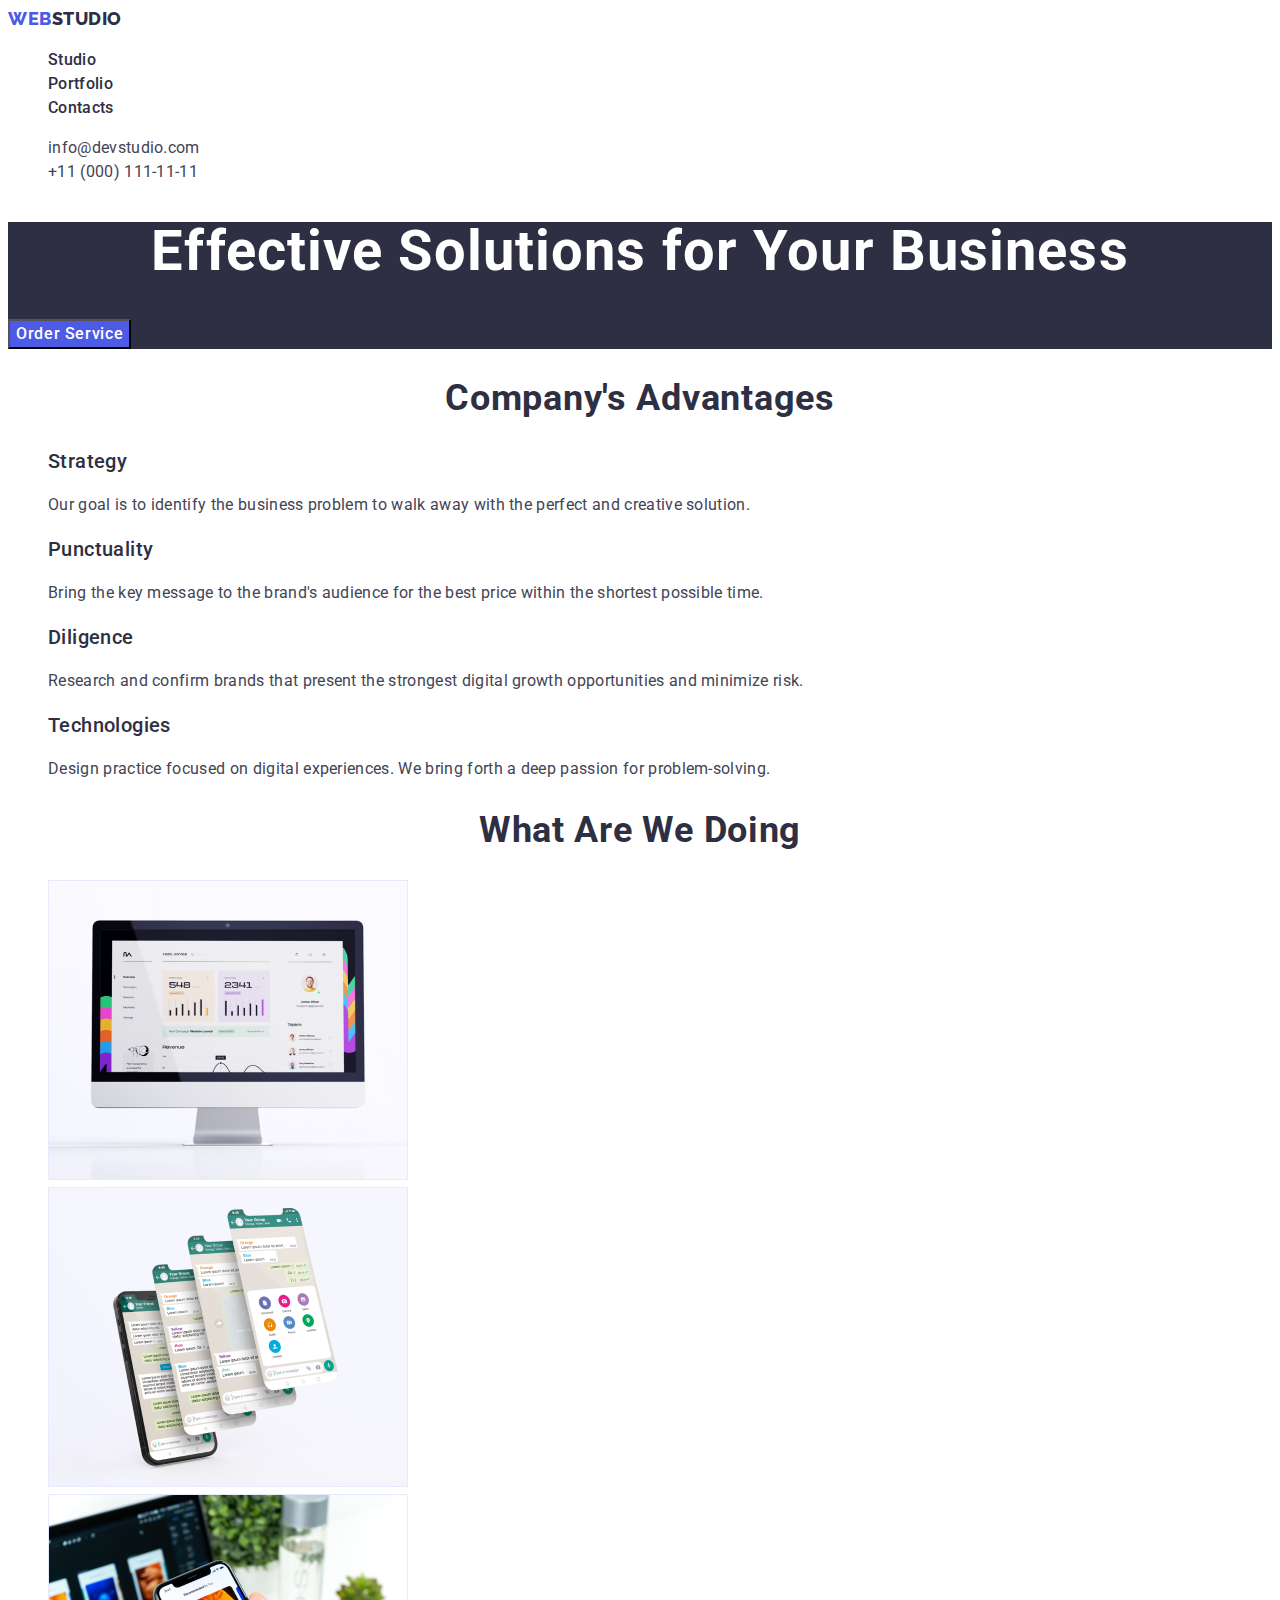
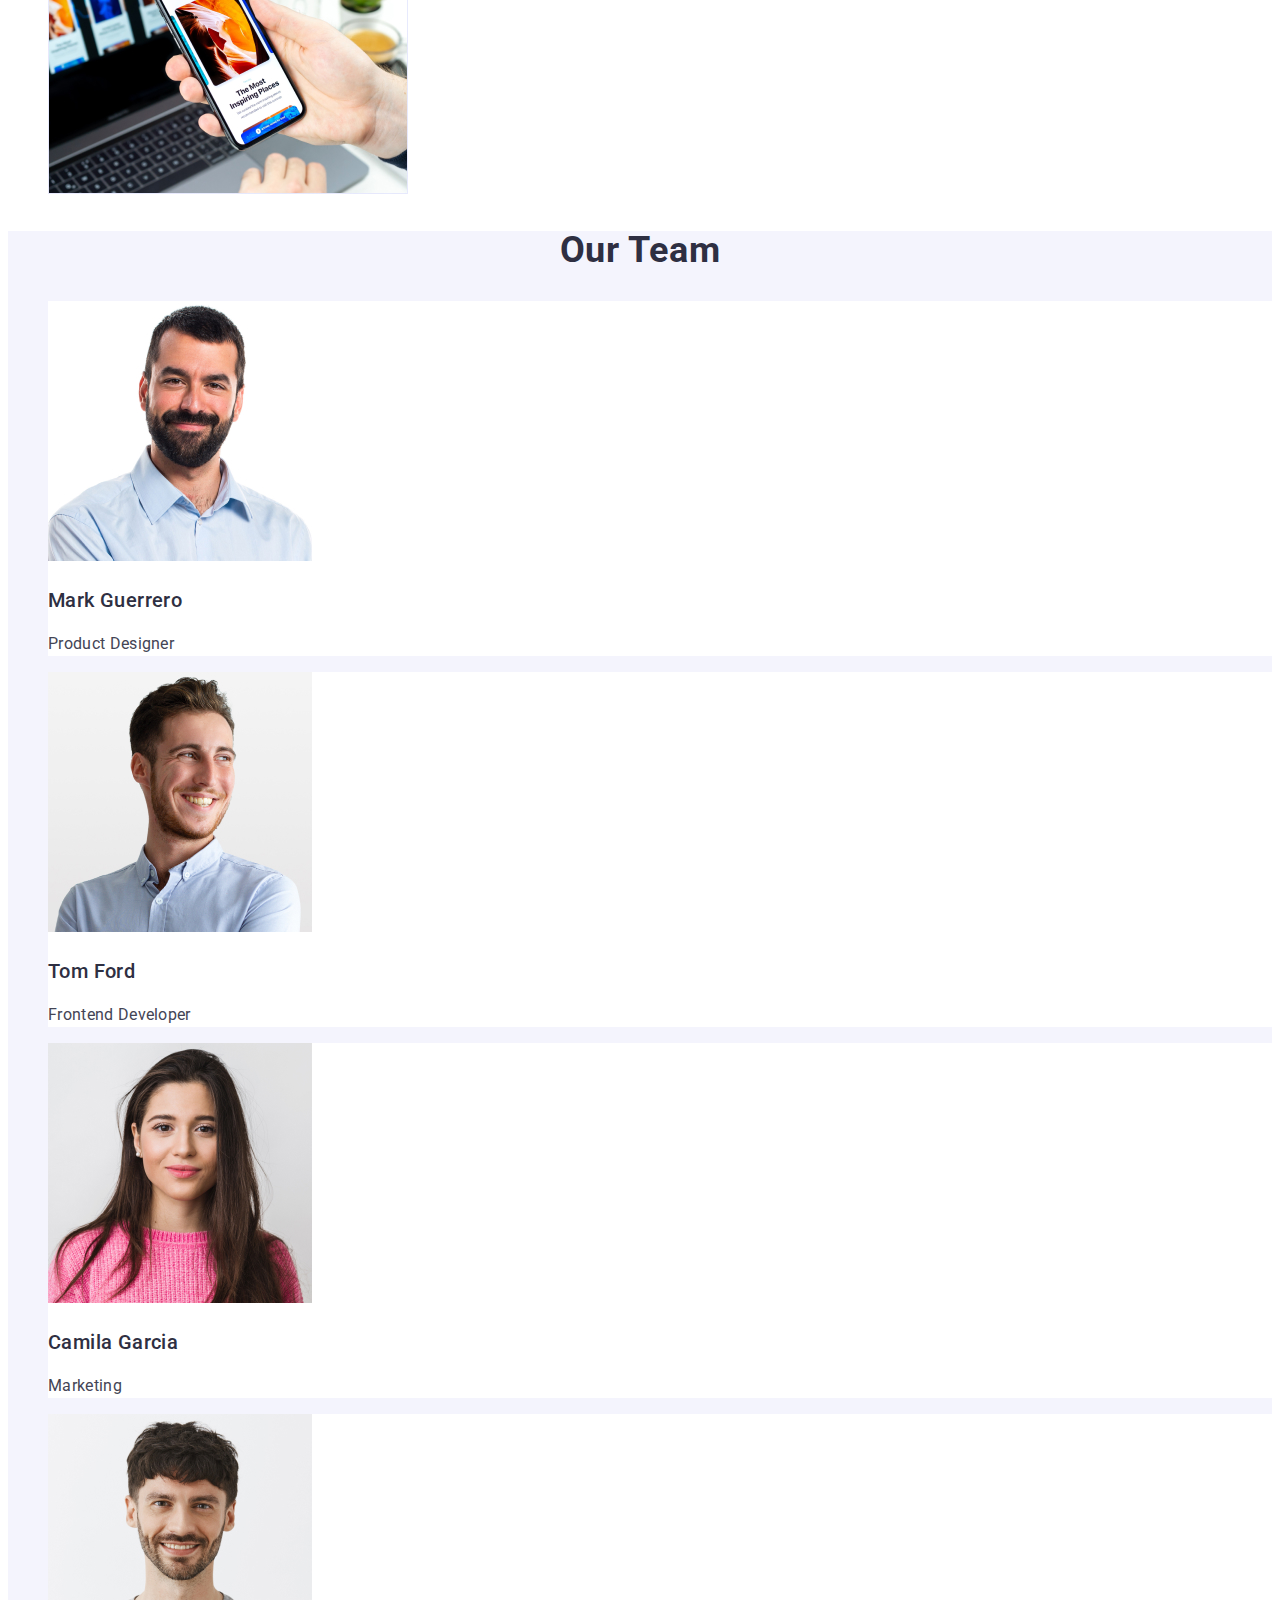
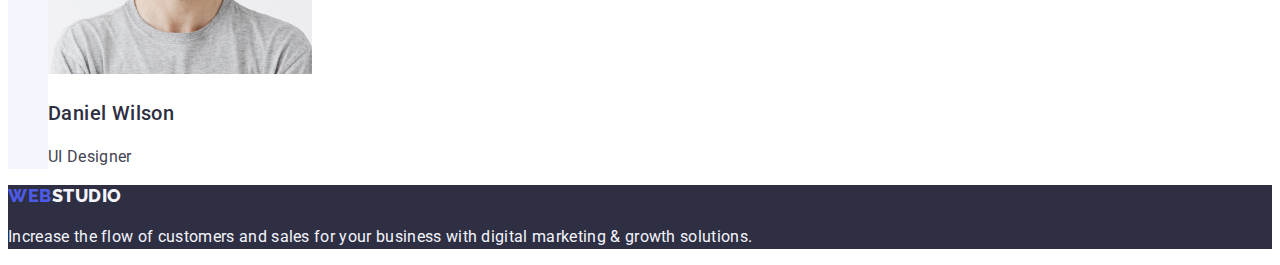
<file: index.html>
<!DOCTYPE html>
<html lang="en">
<head>
    <meta charset="UTF-8">
    <meta http-equiv="X-UA-Compatible" content="IE=edge">
    <meta name="viewport" content="width=device-width, initial-scale=1.0">
    <link rel="preconnect" href="https://fonts.googleapis.com">
    <link rel="preconnect" href="https://fonts.gstatic.com" crossorigin>
    <link href="https://fonts.googleapis.com/css2?family=Raleway:wght@800&family=Roboto:wght@500;700&display=swap" rel="stylesheet">
    <link rel="stylesheet" href="./css/style.css">
    <title>WebStudio</title>
</head>
<body>
    <header> 
        <nav>
            <a href="./index.html" class="first-logo-word link">Web<span class="second-logo-word link">Studio</span></a>
            <ul class="list">
                <li><a href="./index.html" class="link list-menu">Studio</a></li>
                <li><a href="./portfolio.html" class="link list-menu">Portfolio</a></li>
                <li><a href="" class="link list-menu">Contacts</a></li>
            </ul>
        </nav>
        <address class="header-adress">
            <ul class="list">
                <li><a href="mailto:info@devstudio.com" class="list-adress link">info@devstudio.com</a></li>
                <li><a href="tel:+110001111111" class="list-adress link">+11 (000) 111-11-11</a></li>
            </ul>
        </address>                                                      
    </header>
    <main>
        <section class="button-section">
            <h1 class="solution">Effective Solutions
                for Your Business</h1>
            <button type="button" class="order-button">Order Service</button>
        </section>
     <section>
        <h2 class="work">Company's advantages</h2>
        <ul class="list">
            <li>
                <h3 class="list-description">Strategy</h3>
                <p class="list-text">Our goal is to identify the business problem to walk away with the perfect and creative solution.</p>
            </li>
            <li>
                <h3 class="list-description">Punctuality</h3>
                <p class="list-text">Bring the key message to the brand's audience for the best price within the shortest possible time.</p>
            </li>
            <li>
                <h3 class="list-description">Diligence</h3>
                <p class="list-text">Research and confirm brands that present the strongest digital growth opportunities and minimize risk.</p>
            </li>
            <li>
                <h3 class="list-description">Technologies</h3>
                <p class="list-text">Design practice focused on digital experiences. We bring forth a deep passion for problem-solving.</p>
            </li>
        </ul>
     </section> 
     <section>
        <h2 class="work">What are we doing</h2>
        <ul class="list">
            <li><img src="./images/img_1.jpg" alt="Display" width="360"></li>
            <li><img src="./images/img_2.jpg" alt="Screen" width="360"></li>
            <li><img src="./images/img_3.jpg" alt="Laptop" width="360"></li>
        </ul>
     </section>
     <section class="people-list">
        <h2 class="work">Our Team</h2>
        <ul class="list">
            <li class="list-work"><img src="./images/team_1.jpg" alt="Team member 1" width="264"><h3 class="names-worker">Mark Guerrero</h3><p class="worker-description">Product Designer</p></li>
            <li class="list-work"><img src="./images/team_2.jpg" alt="Team member 2" width="264"><h3 class="names-worker">Tom Ford</h3><p class="worker-description">Frontend Developer</p></li>
            <li class="list-work"><img src="./images/team_3.jpg" alt="Team member 3" width="264"><h3 class="names-worker">Camila Garcia</h3><p class="worker-description">Marketing</p></li>
            <li class="list-work"><img src="./images/team_4.jpg" alt="Team member 4" width="264"><h3 class="names-worker">Daniel Wilson</h3><p class="worker-description">UI Designer</p></li>
        </ul>
     </section>
    </main>
    <footer class="footer-info">
        <a href="./index.html" class="first-logo-word link">Web<span class="second-logo-word-foot link">Studio</span></a> 
        <p class="footer-text">Increase the flow of customers and sales for your business with digital marketing & growth solutions.</p>
    </footer>
</body>
</html>
</file>
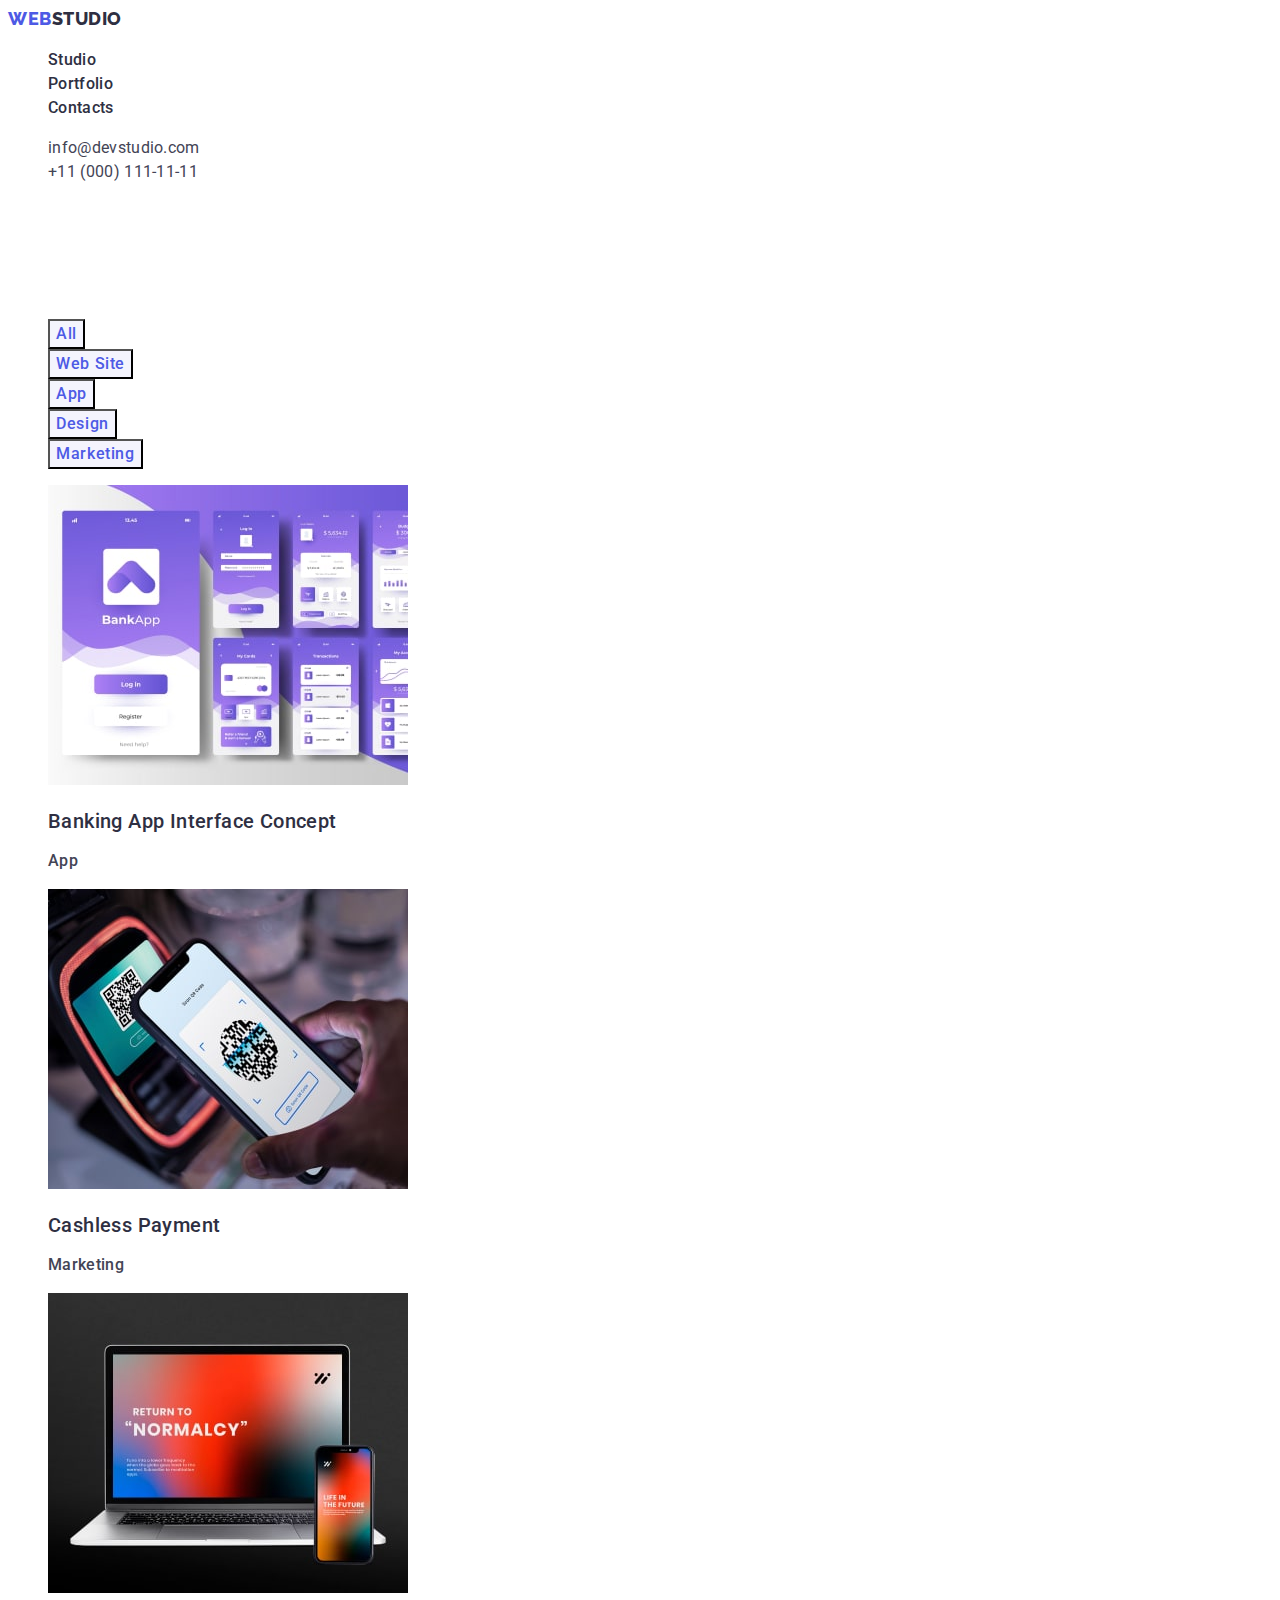
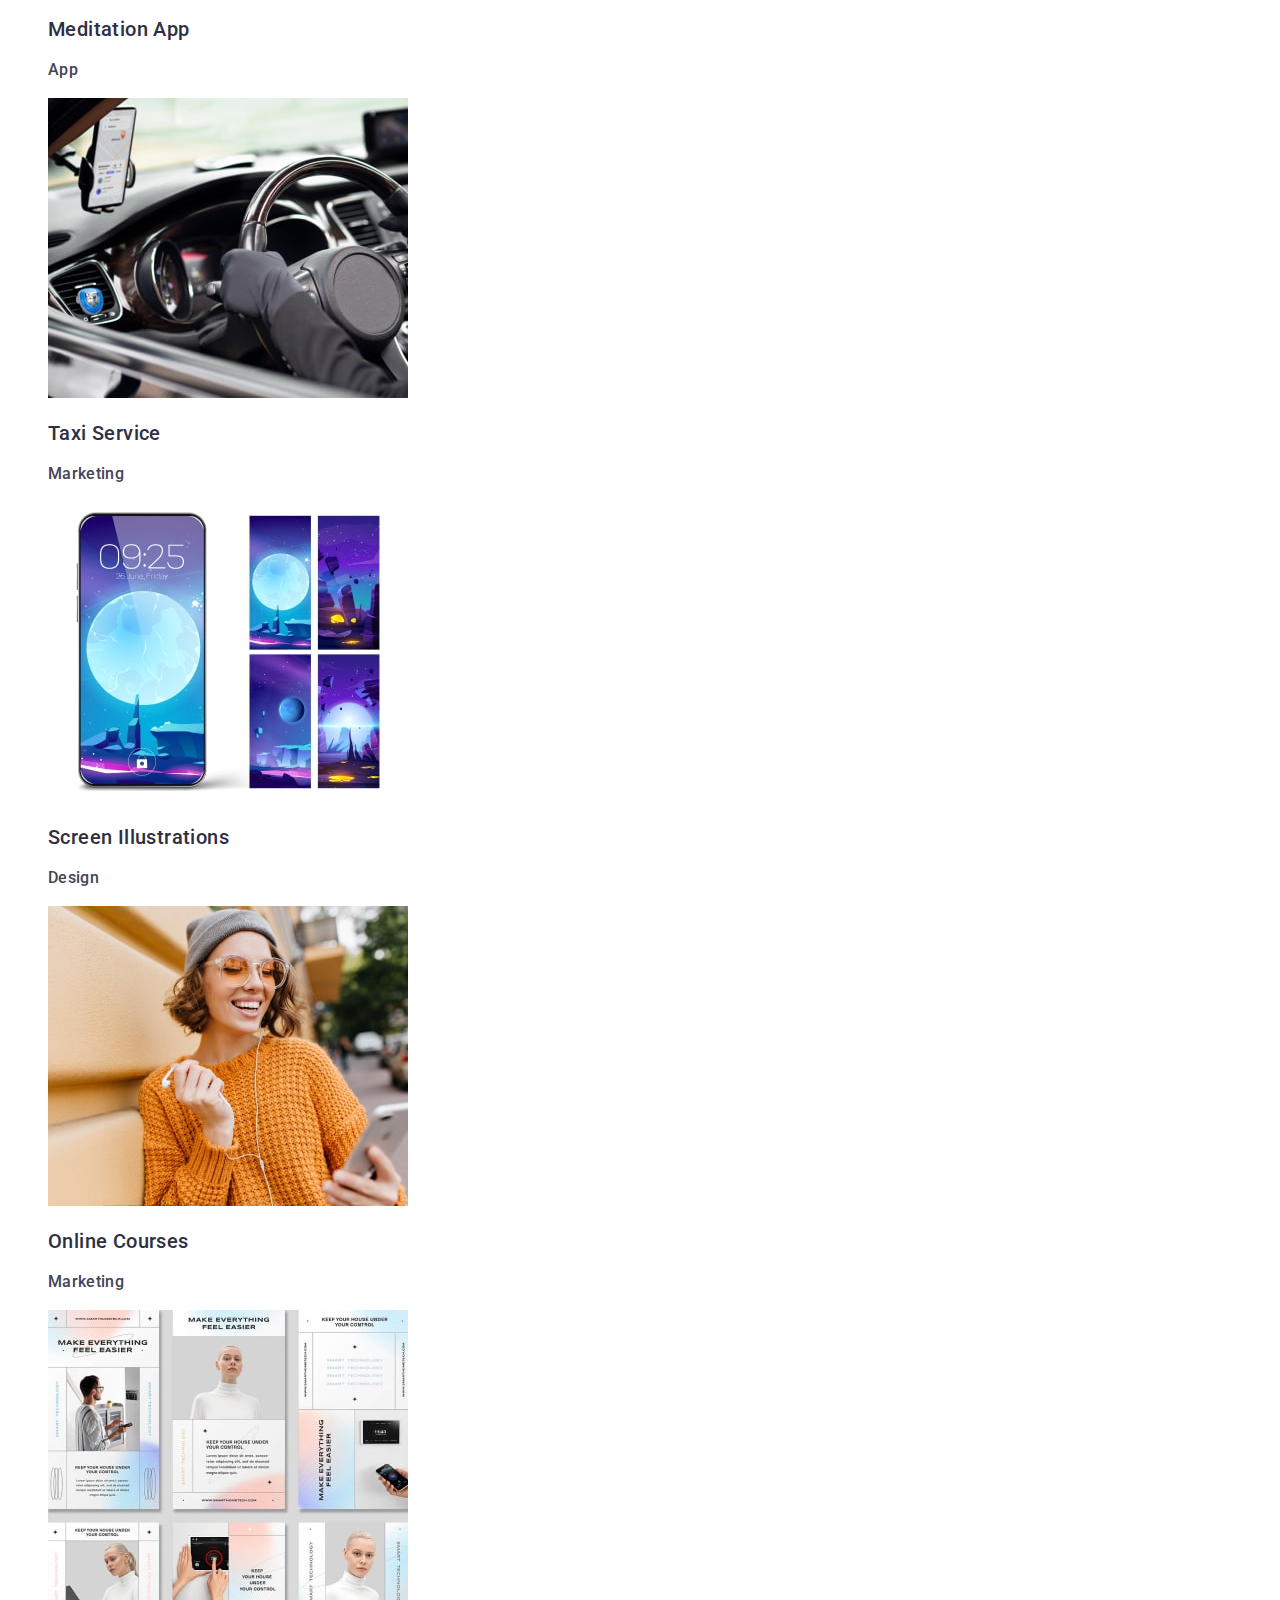
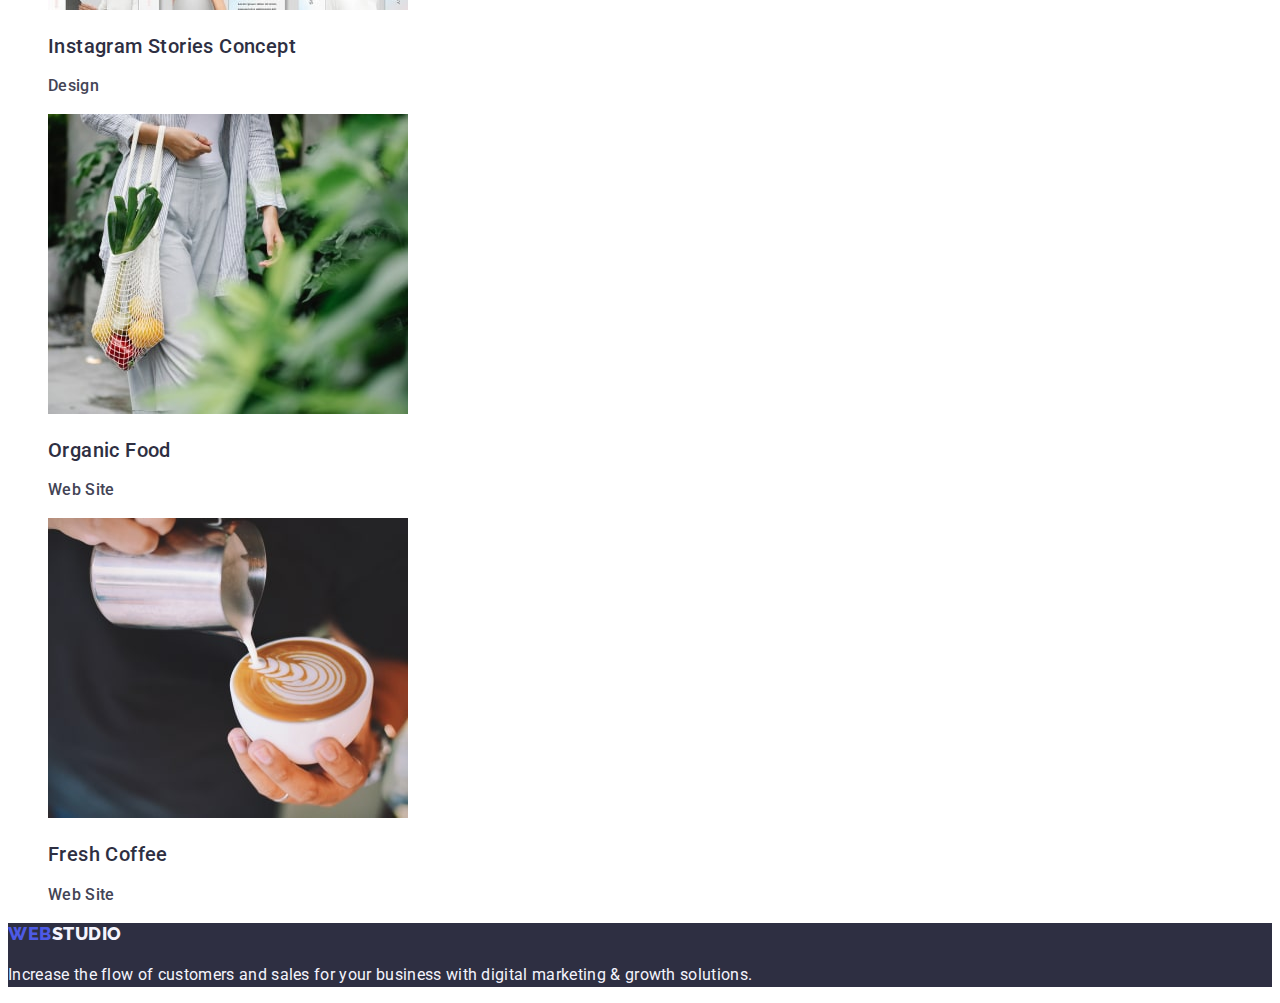
<file: portfolio.html>
<!DOCTYPE html>
<html lang="en">
<head>
    <meta charset="UTF-8">
    <meta http-equiv="X-UA-Compatible" content="IE=edge">
    <meta name="viewport" content="width=device-width, initial-scale=1.0">
    <link rel="preconnect" href="https://fonts.googleapis.com">
    <link rel="preconnect" href="https://fonts.gstatic.com" crossorigin>
    <link href="https://fonts.googleapis.com/css2?family=Raleway:wght@800&family=Roboto:wght@500;700&display=swap" rel="stylesheet">
    <link rel="stylesheet" href="./css/style.css">
    <title>Portfolio</title>
</head>
<body>
    <header>    
        <nav>
        <a href="./index.html" class="first-logo-word link">Web<span class="second-logo-word link">Studio</span></a>
            <ul class="header-nav list">
                <li><a href="./index.html" class="link list-menu">Studio</a></li>
                <li><a href="./portfolio.html" class="link list-menu">Portfolio</a></li>
                <li><a href="" class="link list-menu">Contacts</a></li>
            </ul>
        </nav>
        <address class="header-adress">
            <ul class="list">
                <li><a href="mailto:info@devstudio.com" class="list-adress link">info@devstudio.com</a></li>
                <li><a href="tel:+110001111111" class="list-adress link">+11 (000) 111-11-11</a></li>
            </ul>
        </address>
    </header>
    <main>
        <section class="portfolio-menu">
            <h1>Portfolio</h1>
            <ul class="list">
                <li><button type="button" class="order-button-portfolio">All</button></li>
                <li><button type="button" class="order-button-portfolio">Web Site</button></li>
                <li><button type="button" class="order-button-portfolio">App</button></li>
                <li><button type="button" class="order-button-portfolio">Design</button></li>
                <li><button type="button" class="order-button-portfolio">Marketing</button></li>
            </ul>
            <ul class="list image-list"> 
                <li>
                    <a class="link">
                        <img src="./images/1-min.jpeg" alt="Bank App" height="300" width="360">
                        <h2 class="photo-description">Banking App Interface Concept</h2>
                        <p class="photo-text">App</p>
                    </a>
                </li>
                <li>
                    <a class="link">
                        <img src="./images/2-min.jpeg" alt="Pay" height="300" width="360">
                        <h2 class="photo-description">Cashless Payment</h2>
                        <p class="photo-text">Marketing</p>
                    </a>
                </li>
                <li>
                    <a class="link">
                        <img src="./images/3-min.jpeg" alt="Laptop" height="300" width="360">
                        <h2 class="photo-description">Meditation App</h2>
                        <p class="photo-text">App</p>
                    </a>
                </li>
                <li>
                    <a class="link">
                        <img src="./images/4-min.jpeg" alt="Driver" height="300" width="360">
                        <h2 class="photo-description">Taxi Service</h2>
                        <p class="photo-text">Marketing</p>
                    </a>
                </li>
                <li>
                    <a class="link">
                        <img src="./images/5-min.jpeg" alt="Screen" height="300" width="360">
                        <h2 class="photo-description">Screen Illustrations</h2>
                        <p class="photo-text">Design</p>
                    </a>
                </li>
                <li>
                    <a class="link">
                        <img src="./images/6-min.jpeg" alt="Girl" height="300" width="360">
                        <h2 class="photo-description">Online Courses</h2>
                        <p class="photo-text">Marketing</p>
                    </a>
                </li>
                <li>
                    <a class="link">
                        <img src="./images/7-min.jpeg" alt="Screenshots" height="300" width="360">
                        <h2 class="photo-description">Instagram Stories Concept</h2>
                        <p class="photo-text">Design</p>
                    </a>
                </li>
                <li>
                    <a class="link">
                        <img src="./images/8-min.jpeg" alt="Shopping" height="300" width="360">
                        <h2 class="photo-description">Organic Food</h2>
                        <p class="photo-text">Web Site</p>
                    </a>
                </li>
                <li>
                    <a class="link">
                        <img src="./images/9-min.jpeg" alt="Coffee" height="300" width="360">
                        <h2 class="photo-description">Fresh Coffee</h2>
                        <p class="photo-text">Web Site</p>
                    </a>
                </li>
            </ul>
        </section>
    </main>
    <footer class="footer-info">
        <a href="./index.html" class="first-logo-word link">Web<span class="second-logo-word-foot link">Studio</span></a>
        <p class="footer-text">Increase the flow of customers and sales for your business with digital marketing & growth solutions.</p>
    </footer>
</body>
</html>
</file>
<file: css/style.css>
body {
    font-family: Roboto, sans-serif;
    background-color: #ffffff;
    font-size: 16px;
    line-height: 24px;
    letter-spacing: 1.5;
    color: #434455;
}
:root {
    --primary-black-color: #2e2f42;
}
a {
    text-decoration: none;
    
}
ul {
    list-style-type: none;
}
h1 {
    color: #FFF;
    text-align: center;
    font-size: 56px;
    font-family: Roboto, sans-serif;
    font-weight: 700;
    letter-spacing: 0.02em;
    line-height: 1.07;
}
.work {
    color:  #2E2F42;
    text-align: center;
    font-size: 36px;
    font-family: Roboto, sans-serif;
    font-weight: 700;
    line-height: 1.11;
    letter-spacing: 0.02em;
    text-transform: capitalize;
}
. {
    color:  #2E2F42;
    font-size: 20px;
    font-family: Roboto, sans-serif;
    font-weight: 500;
    line-height: 24px;
    letter-spacing: 0.02em;
}
p {
    color:  #434455;
    letter-spacing: 0.02em;
    font-size: 16px;

}
footer {
    background-color: #2E2F42;
}
.first-logo-word {
    color:#4D5AE5;
    font-size: 18px;
    font-family: Raleway, sans-serif;
    font-weight: 800;
    line-height: 1.17;
    letter-spacing: 0.03em;
    text-transform: uppercase;
    text-decoration: none
}
.second-logo-word {
    color: #2E2F42;
    font-size: 18px;
    font-family: Raleway, sans-serif;
    font-weight: 800;
    line-height: 1.17;
    letter-spacing: 0.03em;
    text-transform: uppercase;
    text-decoration: none
}
.second-logo-word-foot {
    color: #f4f4fd;
    font-size: 18px;
    font-family: Raleway, sans-serif;
    font-weight: 800;
    line-height: 1.17;
    letter-spacing: 0.03em;
    text-transform: uppercase;
    text-decoration: none
}
.link-word {
    color: #2E2F42;
    font-size: 16px;
    font-family: Roboto, sans-serif;
    font-weight: 500;
    line-height: 1.5;
    letter-spacing: 0.02em;
    list-style: none;
    text-decoration:none
}
.link-word:hover,
.link-word:focus {
    color: #404bbf;
}
.list-adress {
    color: #434455;
    font-size: 16px;
    font-family: Roboto, sans-serif;
    line-height: 24px;
    font-style: normal;
    letter-spacing: 0.02em;
}
.list-adress:hover,
.list-adress:focus {
    color: #404bbf;
}
.order-button {
    color:  #FFF;
    font-size: 16px;
    font-family: Roboto, sans-serif;
    font-weight: 500;
    line-height: 1.5;
    letter-spacing: 0.04em;
    background: #4D5AE5;
}
.order-button:hover,
.order-button:focus {
    background-color:  #404BBF;
    cursor: pointer;
}
.button-section {
    background-color: #2E2F42;
}
.footer-text {
    color: #F4F4FD
}
.portfolio-menu {
    color:  #4D5AE5;
    font-size: 16px;
    font-family: Roboto, sans-serif;
    font-weight: 500;
    line-height: 24px;
    letter-spacing: 0.64px;
}
.people-list {
    background-color: #F4F4FD;
}
.list-work {
    background-color: #FFFFFF;
}
.names-worker {
    font-weight: 500;
    font-size: 20px;
    line-height: 1.2;
    letter-spacing: 0.02em;
    color: #2e2f42;
}
.worker-description {
    color:  #434455;
    letter-spacing: 0.02em;
    font-size: 16px;
}
.order-button-portfolio {
    color:  #4d5ae5;
    font-size: 16px;
    font-family: Roboto, sans-serif;
    font-weight: 500;
    line-height: 1.5;
    letter-spacing: 0.04em;
    background-color: #F4F4FD;
}
.order-button-portfolio:hover,
.order-button-portfolio:focus {
    color: #FFFFFF;
    background-color: #404BBF;
    cursor: pointer;
}
.image-list {
    list-style: none;
}
.link {
    text-decoration: none;
}
.photo-description {
    font-weight: 500;
    font-size: 20px;
    line-height: 1.2;
    letter-spacing: 0.02em;
    color: #2e2f42;
}
.photo-text {
    font-size: 16px;
    letter-spacing: 0.02em;
    color: #434455;
}
.header-adress {
    font-style: normal;
}
.header-nav {
    font-weight: 500;
    letter-spacing: 0.02em;
    color: #2e2f42;
}
.header-nav:hover,
.header-nav:focus {
    color: #404bbf;
}
.list-menu {
    font-weight: 500;
    letter-spacing: 0.02em;
    color: var(--primary-black-color);
}
.list-menu:hover,
.list-menu:focus {
    color: #404bbf;
}
.list-description {
    font-weight: 500;
    font-size: 20px;
    line-height: 1.2;
    letter-spacing: 0.02em;
    color: #2e2f42;
}
</file>
